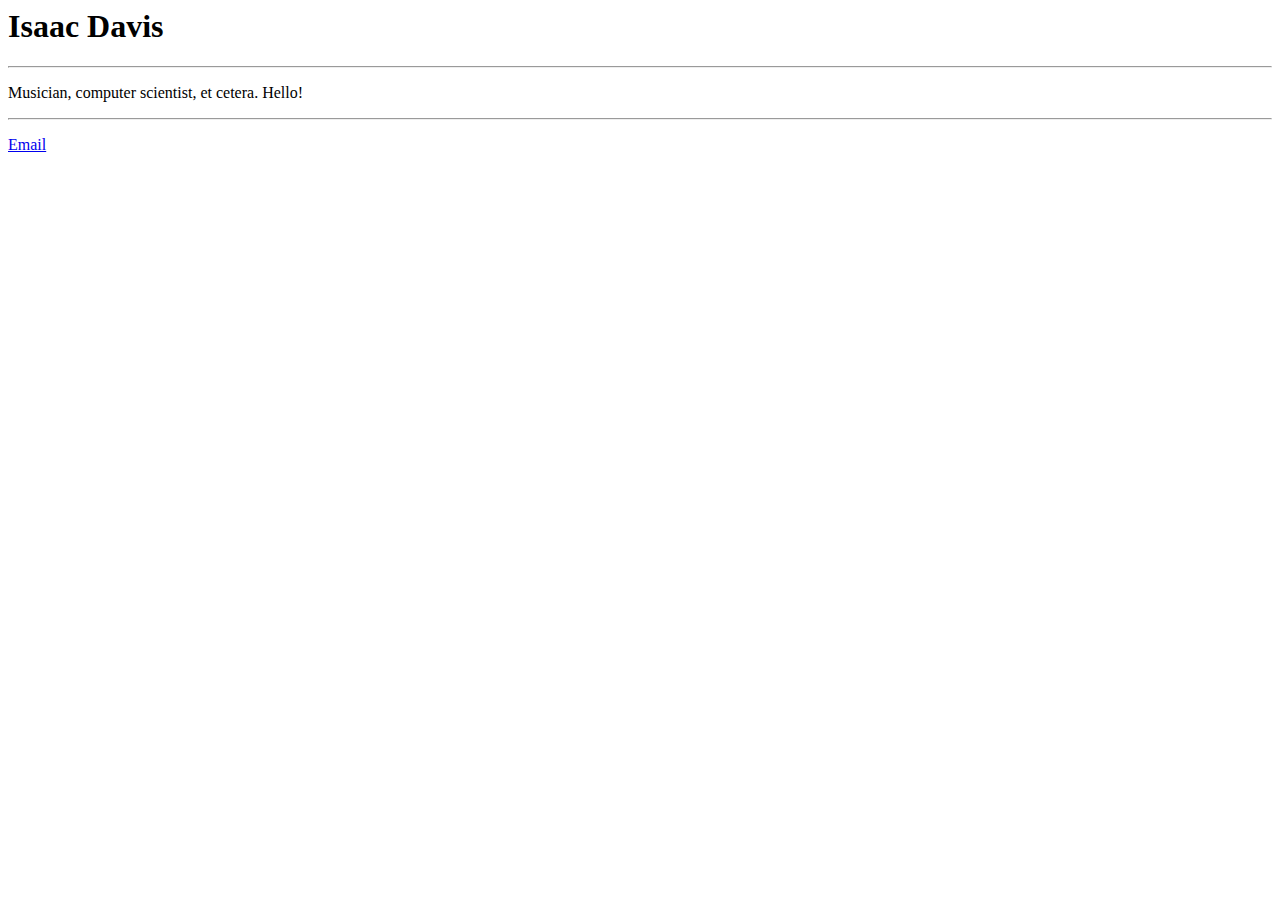
<file: index.html>
<html>
<head>
<title>Isaac Davis</title>
<meta charset="utf-8" />
<meta name="google-site-verification" content="YfTfeiSaTQtKhOH51QQpeAVEWJm2IhIGEpPnqpEZps8" />
</head>
<body>
<h1>Isaac Davis</h1>
<hr/>
<p>
Musician, computer scientist, et cetera. Hello!
</p>
<hr/>
<p>
<a href="mailto:isaac@isaacdavis.net">Email</a><br>
</p>
</body>
</html>
</file>
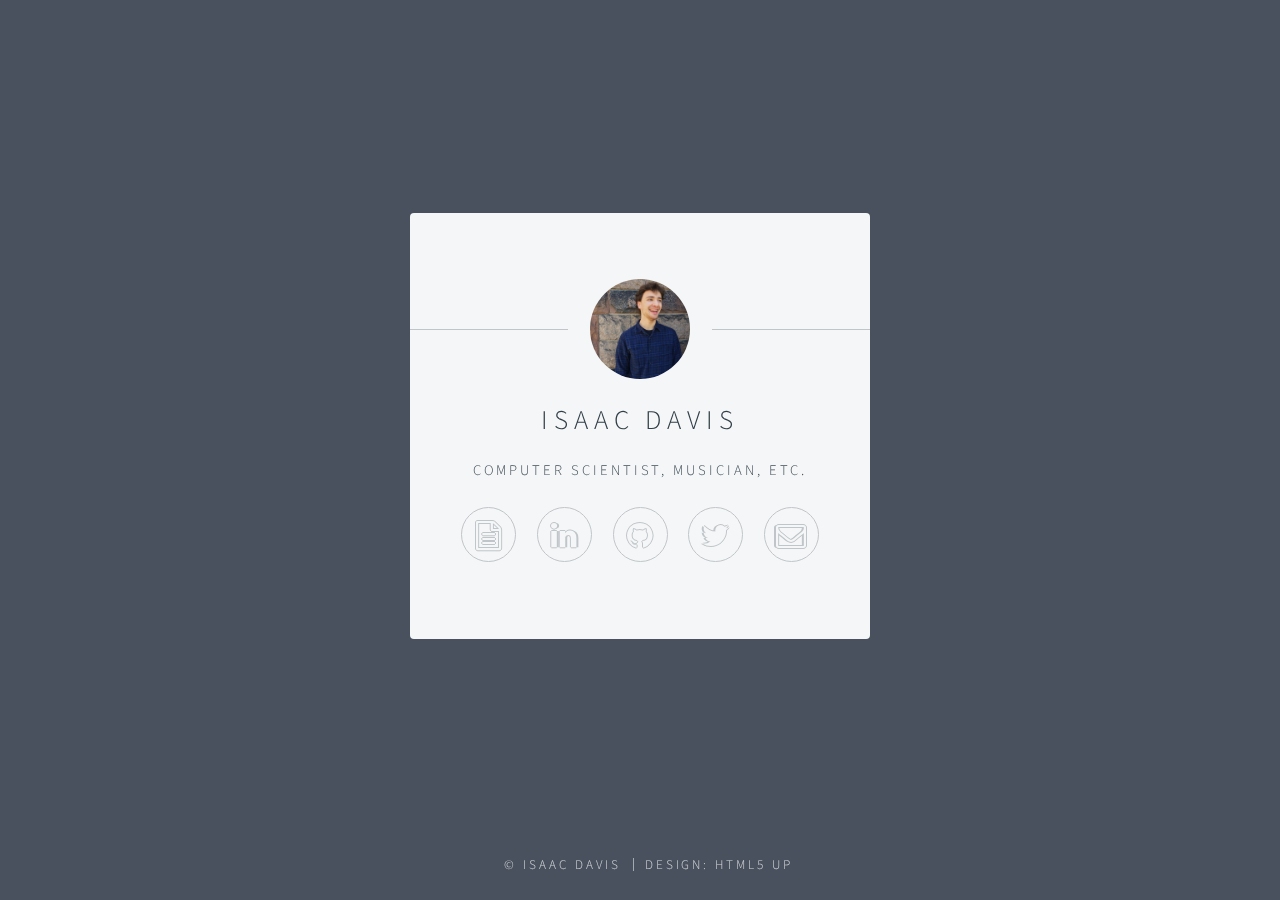
<file: old/index.html>
<!DOCTYPE HTML>
<!--
	Identity by HTML5 UP
	html5up.net | @n33co
	Free for personal and commercial use under the CCA 3.0 license (html5up.net/license)
-->
<html>
	<head>
		<title>Isaac Davis</title>
		<meta charset="utf-8" />
		<meta name="viewport" content="width=device-width, initial-scale=1" />
		<!--[if lte IE 8]><script src="assets/js/html5shiv.js"></script><![endif]-->
		<link rel="stylesheet" href="assets/css/main.css" />
		<!--[if lte IE 9]><link rel="stylesheet" href="assets/css/ie9.css" /><![endif]-->
		<!--[if lte IE 8]><link rel="stylesheet" href="assets/css/ie8.css" /><![endif]-->
		<noscript><link rel="stylesheet" href="assets/css/noscript.css" /></noscript>
        <meta name="google-site-verification" content="YfTfeiSaTQtKhOH51QQpeAVEWJm2IhIGEpPnqpEZps8" />
	</head>
	<body class="is-loading">

		<!-- Wrapper -->
			<div id="wrapper">

				<!-- Main -->
					<section id="main">
						<header>
							<span class="avatar"><img src="images/avatar.jpg" alt="" height="100" width="100" /></span>
							<h1>Isaac Davis</h1>
							<p>Computer scientist, musician, etc.</p>
						</header>
						<!--
						<hr />
						<h2>Extra Stuff!</h2>
						<form method="post" action="#">
							<div class="field">
								<input type="text" name="name" id="name" placeholder="Name" />
							</div>
							<div class="field">
								<input type="email" name="email" id="email" placeholder="Email" />
							</div>
							<div class="field">
								<div class="select-wrapper">
									<select name="department" id="department">
										<option value="">Department</option>
										<option value="sales">Sales</option>
										<option value="tech">Tech Support</option>
										<option value="null">/dev/null</option>
									</select>
								</div>
							</div>
							<div class="field">
								<textarea name="message" id="message" placeholder="Message" rows="4"></textarea>
							</div>
							<div class="field">
								<input type="checkbox" id="human" name="human" /><label for="human">I'm a human</label>
							</div>
							<div class="field">
								<label>But are you a robot?</label>
								<input type="radio" id="robot_yes" name="robot" /><label for="robot_yes">Yes</label>
								<input type="radio" id="robot_no" name="robot" /><label for="robot_no">No</label>
							</div>
							<ul class="actions">
								<li><a href="#" class="button">Get Started</a></li>
							</ul>
						</form>
						<hr />
						-->
						<footer>
							<ul class="icons">
								<li><a href="pdf/Isaac Davis Resume.pdf" class="fa-file-text-o" target="_blank">Resume</a></li>
								<li><a href="https://www.linkedin.com/in/isaac-davis-47b721b0" class="fa-linkedin" target="_blank">LinkedIn</a></li>
								<li><a href="https://github.com/isaacdavis" class="fa-github" target="_blank">Github</a></li>
								<li><a href="https://www.twitter.com/SploopyDavis" class="fa-twitter" target="_blank">Twitter</a></li>
								<li><a href="mailto:isaac_davis@brown.edu" class="fa-envelope-o">Mail</a></li>
							</ul>
						</footer>
					</section>

				<!-- Footer -->
					<footer id="footer">
						<ul class="copyright">
							<li>&copy; Isaac Davis</li>
							<li>Design: <a href="http://html5up.net">HTML5 UP</a></li>
						</ul>
					</footer>

			</div>

		<!-- Scripts -->
			<!--[if lte IE 8]><script src="assets/js/respond.min.js"></script><![endif]-->
			<script>
				if ('addEventListener' in window) {
					window.addEventListener('load', function() { document.body.className = document.body.className.replace(/\bis-loading\b/, ''); });
					document.body.className += (navigator.userAgent.match(/(MSIE|rv:11\.0)/) ? ' is-ie' : '');
				}
			</script>

	</body>
</html>
</file>
<file: old/assets/css/ie9.css>
/*
	Identity by HTML5 UP
	html5up.net | @n33co
	Free for personal and commercial use under the CCA 3.0 license (html5up.net/license)
*/

/* Basic */

	body {
		background-image: url("../../images/bg.jpg");
		background-repeat: no-repeat;
		background-size: cover;
		background-position: bottom center;
		background-attachment: fixed;
	}

		body:after {
			display: none;
		}

/* List */

	ul.icons li a:before {
		color: #c8cccf;
	}

	ul.icons li a:hover:before {
		color: #ff7496;
	}

/* Wrapper */

	#wrapper {
		text-align: center;
	}

/* Main */

	#main {
		display: inline-block;
	}
</file>
<file: old/assets/css/ie8.css>
/*
	Identity by HTML5 UP
	html5up.net | @n33co
	Free for personal and commercial use under the CCA 3.0 license (html5up.net/license)
*/

/* List */

	ul.icons li a {
		-ms-behavior: url("assets/js/PIE.htc");
	}

		ul.icons li a:before {
			text-align: center;
			font-size: 26px;
		}

/* Main */

	#main {
		-ms-behavior: url("assets/js/PIE.htc");
	}

		#main .avatar img {
			-ms-behavior: url("assets/js/PIE.htc");
		}

/* Footer */

	#footer {
		color: #fff;
	}

		#footer .copyright li {
			border-left: solid 1px #fff;
		}
</file>
<file: old/assets/css/noscript.css>
/*
	Identity by HTML5 UP
	html5up.net | @n33co
	Free for personal and commercial use under the CCA 3.0 license (html5up.net/license)
*/

/* Basic */

	body:after {
		display: none;
	}

/* Main */

	#main {
		-moz-transform: none !important;
		-webkit-transform: none !important;
		-ms-transform: none !important;
		transform: none !important;
		opacity: 1 !important;
	}
</file>
<file: old/assets/css/main.css>
@charset "UTF-8";
@import url(font-awesome.min.css);
@import url("http://fonts.googleapis.com/css?family=Source+Sans+Pro:300");

/*
	Identity by HTML5 UP
	html5up.net | @n33co
	Free for personal and commercial use under the CCA 3.0 license (html5up.net/license)
*/

/* Reset */

	html, body, div, span, applet, object, iframe, h1, h2, h3, h4, h5, h6, p, blockquote, pre, a, abbr, acronym, address, big, cite, code, del, dfn, em, img, ins, kbd, q, s, samp, small, strike, strong, sub, sup, tt, var, b, u, i, center, dl, dt, dd, ol, ul, li, fieldset, form, label, legend, table, caption, tbody, tfoot, thead, tr, th, td, article, aside, canvas, details, embed, figure, figcaption, footer, header, hgroup, menu, nav, output, ruby, section, summary, time, mark, audio, video {
		margin: 0;
		padding: 0;
		border: 0;
		font-size: 100%;
		font: inherit;
		vertical-align: baseline;
	}

	article, aside, details, figcaption, figure, footer, header, hgroup, menu, nav, section {
		display: block;
	}

	body {
		line-height: 1;
	}

	ol, ul {
		list-style: none;
	}

	blockquote, q {
		quotes: none;
	}

	blockquote:before, blockquote:after, q:before, q:after {
		content: '';
		content: none;
	}

	table {
		border-collapse: collapse;
		border-spacing: 0;
	}

	body {
		-webkit-text-size-adjust: none;
	}

/* Box Model */

	*, *:before, *:after {
		-moz-box-sizing: border-box;
		-webkit-box-sizing: border-box;
		box-sizing: border-box;
	}

/* Basic */

	@media screen and (max-width: 480px) {

		html, body {
			min-width: 320px;
		}

	}

	body.is-loading *, body.is-loading *:before, body.is-loading *:after {
		-moz-animation: none !important;
		-webkit-animation: none !important;
		-ms-animation: none !important;
		animation: none !important;
		-moz-transition: none !important;
		-webkit-transition: none !important;
		-ms-transition: none !important;
		transition: none !important;
	}

	html {
		height: 100%;
	}

	body {
		/*height: 100%;
		background-color: #ffffff;
		background-image: url("images/overlay.png"), -moz-linear-gradient(60deg, rgba(255, 165, 150, 0.5) 5%, rgba(0, 228, 255, 0.35)), url("../../images/bg.jpg");
		background-image: url("images/overlay.png"), -webkit-linear-gradient(60deg, rgba(255, 165, 150, 0.5) 5%, rgba(0, 228, 255, 0.35)), url("../../images/bg.jpg");
		background-image: url("images/overlay.png"), -ms-linear-gradient(60deg, rgba(255, 165, 150, 0.5) 5%, rgba(0, 228, 255, 0.35)), url("../../images/bg.jpg");
		background-image: url("images/overlay.png"), linear-gradient(60deg, rgba(255, 165, 150, 0.5) 5%, rgba(0, 228, 255, 0.35)), url("../../images/bg.jpg");
		background-repeat: repeat,			no-repeat,			no-repeat;
		background-size: 100px 100px, cover,				cover;
		background-position: top left,		center center,		bottom center;
		background-attachment: fixed,			fixed,				fixed;*/
		height: 100%;
		background-color: #49515e;
		// background-image: url("../../images/bg.jpg");
		background-repeat: no-repeat;
		background-size: 400px;
		background-position: top left;
		background-attachment: fixed,			fixed,				fixed;
	}

		/*body:after {
			content: '';
			display: block;
			position: fixed;
			top: 0;
			left: 0;
			width: 100%;
			height: inherit;
			opacity: 0;
			z-index: 1;
			background-color: #ffffff;
			background-image: url("images/overlay.png"), -moz-linear-gradient(60deg, rgba(0, 0, 0, 0.5) 5%, rgba(0, 0, 0, 0.35));
			background-image: url("images/overlay.png"), -webkit-linear-gradient(60deg, rgba(0, 0, 0, 0.5) 5%, rgba(0, 0, 0, 0.35));
			background-image: url("images/overlay.png"), -ms-linear-gradient(60deg, rgba(0, 0, 0, 0.5) 5%, rgba(0, 0, 0, 0.35));
			background-image: url("images/overlay.png"), linear-gradient(60deg, rgba(0, 0, 0, 0.5) 5%, rgba(0, 0, 0, 0.35));
			background-repeat: repeat,			no-repeat;
			background-size: 100px 100px, cover;
			background-position: top left,		center center;
			-moz-transition: opacity 1.75s ease-out;
			-webkit-transition: opacity 1.75s ease-out;
			-ms-transition: opacity 1.75s ease-out;
			transition: opacity 1.75s ease-out;
		}*/

		body.is-loading:after {
			opacity: 1;
		}

/* Type */

	body, input, select, textarea {
		color: #414f57;
		font-family: "Source Sans Pro", Helvetica, sans-serif;
		font-size: 14pt;
		font-weight: 300;
		line-height: 2;
		letter-spacing: 0.2em;
		text-transform: uppercase;
	}

		@media screen and (max-width: 1680px) {

			body, input, select, textarea {
				font-size: 11pt;
			}

		}

		@media screen and (max-width: 480px) {

			body, input, select, textarea {
				font-size: 10pt;
				line-height: 1.75;
			}

		}

	a {
		-moz-transition: color 0.2s ease, border-color 0.2s ease;
		-webkit-transition: color 0.2s ease, border-color 0.2s ease;
		-ms-transition: color 0.2s ease, border-color 0.2s ease;
		transition: color 0.2s ease, border-color 0.2s ease;
		color: inherit;
		text-decoration: none;
	}

		a:before {
			-moz-transition: color 0.2s ease, text-shadow 0.2s ease;
			-webkit-transition: color 0.2s ease, text-shadow 0.2s ease;
			-ms-transition: color 0.2s ease, text-shadow 0.2s ease;
			transition: color 0.2s ease, text-shadow 0.2s ease;
		}

		a:hover {
			color: #ff7496;
		}

	strong, b {
		color: #313f47;
	}

	em, i {
		font-style: italic;
	}

	p {
		margin: 0 0 1.5em 0;
	}

	h1, h2, h3, h4, h5, h6 {
		color: #313f47;
		line-height: 1.5;
		margin: 0 0 0.75em 0;
	}

		h1 a, h2 a, h3 a, h4 a, h5 a, h6 a {
			color: inherit;
			text-decoration: none;
		}

	h1 {
		font-size: 1.85em;
		letter-spacing: 0.22em;
		margin: 0 0 0.525em 0;
	}

	h2 {
		font-size: 1.25em;
	}

	h3 {
		font-size: 1em;
	}

	h4 {
		font-size: 1em;
	}

	h5 {
		font-size: 1em;
	}

	h6 {
		font-size: 1em;
	}

	@media screen and (max-width: 480px) {

		h1 {
			font-size: 1.65em;
		}

	}

	sub {
		font-size: 0.8em;
		position: relative;
		top: 0.5em;
	}

	sup {
		font-size: 0.8em;
		position: relative;
		top: -0.5em;
	}

	hr {
		border: 0;
		border-bottom: solid 1px #c8cccf;
		margin: 3em 0;
	}

/* Form */

	form {
		margin: 0 0 1.5em 0;
	}

		form > .field {
			margin: 0 0 1.5em 0;
		}

			form > .field > :last-child {
				margin-bottom: 0;
			}

	label {
		color: #313f47;
		display: block;
		font-size: 0.9em;
		margin: 0 0 0.75em 0;
	}

	input[type="text"],
	input[type="password"],
	input[type="email"],
	input[type="tel"],
	select,
	textarea {
		-moz-appearance: none;
		-webkit-appearance: none;
		-ms-appearance: none;
		appearance: none;
		border-radius: 4px;
		border: solid 1px #c8cccf;
		color: inherit;
		display: block;
		outline: 0;
		padding: 0 1em;
		text-decoration: none;
		width: 100%;
	}

		input[type="text"]:invalid,
		input[type="password"]:invalid,
		input[type="email"]:invalid,
		input[type="tel"]:invalid,
		select:invalid,
		textarea:invalid {
			box-shadow: none;
		}

		input[type="text"]:focus,
		input[type="password"]:focus,
		input[type="email"]:focus,
		input[type="tel"]:focus,
		select:focus,
		textarea:focus {
			border-color: #ff7496;
		}

	.select-wrapper {
		text-decoration: none;
		display: block;
		position: relative;
	}

		.select-wrapper:before {
			content: "";
			-moz-osx-font-smoothing: grayscale;
			-webkit-font-smoothing: antialiased;
			font-family: FontAwesome;
			font-style: normal;
			font-weight: normal;
			text-transform: none !important;
		}

		.select-wrapper:before {
			color: #c8cccf;
			display: block;
			height: 2.75em;
			line-height: 2.75em;
			pointer-events: none;
			position: absolute;
			right: 0;
			text-align: center;
			top: 0;
			width: 2.75em;
		}

		.select-wrapper select::-ms-expand {
			display: none;
		}

	input[type="text"],
	input[type="password"],
	input[type="email"],
	select {
		height: 2.75em;
	}

	textarea {
		padding: 0.75em 1em;
	}

	input[type="checkbox"],
	input[type="radio"] {
		-moz-appearance: none;
		-webkit-appearance: none;
		-ms-appearance: none;
		appearance: none;
		display: block;
		float: left;
		margin-right: -2em;
		opacity: 0;
		width: 1em;
		z-index: -1;
	}

		input[type="checkbox"] + label,
		input[type="radio"] + label {
			text-decoration: none;
			color: #414f57;
			cursor: pointer;
			display: inline-block;
			font-size: 1em;
			font-weight: 300;
			padding-left: 2.4em;
			padding-right: 0.75em;
			position: relative;
		}

			input[type="checkbox"] + label:before,
			input[type="radio"] + label:before {
				-moz-osx-font-smoothing: grayscale;
				-webkit-font-smoothing: antialiased;
				font-family: FontAwesome;
				font-style: normal;
				font-weight: normal;
				text-transform: none !important;
			}

			input[type="checkbox"] + label:before,
			input[type="radio"] + label:before {
				border-radius: 4px;
				border: solid 1px #c8cccf;
				content: '';
				display: inline-block;
				height: 1.65em;
				left: 0;
				line-height: 1.58125em;
				position: absolute;
				text-align: center;
				top: 0.15em;
				width: 1.65em;
			}

		input[type="checkbox"]:checked + label:before,
		input[type="radio"]:checked + label:before {
			color: #ff7496;
			content: '\f00c';
		}

		input[type="checkbox"]:focus + label:before,
		input[type="radio"]:focus + label:before {
			border-color: #ff7496;
		}

	input[type="checkbox"] + label:before {
		border-radius: 4px;
	}

	input[type="radio"] + label:before {
		border-radius: 100%;
	}

	::-webkit-input-placeholder {
		color: #616f77 !important;
		opacity: 1.0;
	}

	:-moz-placeholder {
		color: #616f77 !important;
		opacity: 1.0;
	}

	::-moz-placeholder {
		color: #616f77 !important;
		opacity: 1.0;
	}

	:-ms-input-placeholder {
		color: #616f77 !important;
		opacity: 1.0;
	}

	.formerize-placeholder {
		color: #616f77 !important;
		opacity: 1.0;
	}

/* Icon */

	.icon {
		text-decoration: none;
		position: relative;
		border-bottom: none;
	}

		.icon:before {
			-moz-osx-font-smoothing: grayscale;
			-webkit-font-smoothing: antialiased;
			font-family: FontAwesome;
			font-style: normal;
			font-weight: normal;
			text-transform: none !important;
		}

		.icon > .label {
			display: none;
		}

/* List */

	ol {
		list-style: decimal;
		margin: 0 0 1.5em 0;
		padding-left: 1.25em;
	}

		ol li {
			padding-left: 0.25em;
		}

	ul {
		list-style: disc;
		margin: 0 0 1.5em 0;
		padding-left: 1em;
	}

		ul li {
			padding-left: 0.5em;
		}

		ul.alt {
			list-style: none;
			padding-left: 0;
		}

			ul.alt li {
				border-top: solid 1px #c8cccf;
				padding: 0.5em 0;
			}

				ul.alt li:first-child {
					border-top: 0;
					padding-top: 0;
				}

		ul.icons {
			cursor: default;
			list-style: none;
			padding-left: 0;
			margin-top: -0.675em;
		}

			ul.icons li {
				display: inline-block;
				padding: 0.675em 0.5em;
			}

				ul.icons li a {
					text-decoration: none;
					position: relative;
					display: block;
					width: 3.75em;
					height: 3.75em;
					border-radius: 100%;
					border: solid 1px #c8cccf;
					line-height: 3.75em;
					overflow: hidden;
					text-align: center;
					text-indent: 3.75em;
					white-space: nowrap;
				}

					ul.icons li a:before {
						-moz-osx-font-smoothing: grayscale;
						-webkit-font-smoothing: antialiased;
						font-family: FontAwesome;
						font-style: normal;
						font-weight: normal;
						text-transform: none !important;
					}

					ul.icons li a:before {
						color: #ffffff;
						text-shadow: 1.25px 0px 0px #c8cccf, -1.25px 0px 0px #c8cccf, 0px 1.25px 0px #c8cccf, 0px -1.25px 0px #c8cccf;
					}

					ul.icons li a:hover:before {
						text-shadow: 1.25px 0px 0px #ff7496, -1.25px 0px 0px #ff7496, 0px 1.25px 0px #ff7496, 0px -1.25px 0px #ff7496;
					}

					ul.icons li a:before {
						position: absolute;
						top: 0;
						left: 0;
						width: inherit;
						height: inherit;
						font-size: 1.85rem;
						line-height: inherit;
						text-align: center;
						text-indent: 0;
					}

					ul.icons li a:hover {
						border-color: #ff7496;
					}

			@media screen and (max-width: 480px) {

				ul.icons li a:before {
					font-size: 1.5rem;
				}

			}

		ul.actions {
			cursor: default;
			list-style: none;
			padding-left: 0;
		}

			ul.actions li {
				display: inline-block;
				padding: 0 0.75em 0 0;
				vertical-align: middle;
			}

				ul.actions li:last-child {
					padding-right: 0;
				}

	dl {
		margin: 0 0 1.5em 0;
	}

		dl dt {
			display: block;
			margin: 0 0 0.75em 0;
		}

		dl dd {
			margin-left: 1.5em;
		}

/* Button */

	input[type="submit"],
	input[type="reset"],
	input[type="button"],
	button,
	.button {
		-moz-appearance: none;
		-webkit-appearance: none;
		-ms-appearance: none;
		appearance: none;
		-moz-transition: background-color 0.2s ease-in-out, border-color 0.2s ease-in-out, color 0.2s ease-in-out;
		-webkit-transition: background-color 0.2s ease-in-out, border-color 0.2s ease-in-out, color 0.2s ease-in-out;
		-ms-transition: background-color 0.2s ease-in-out, border-color 0.2s ease-in-out, color 0.2s ease-in-out;
		transition: background-color 0.2s ease-in-out, border-color 0.2s ease-in-out, color 0.2s ease-in-out;
		display: inline-block;
		height: 2.75em;
		line-height: 2.75em;
		padding: 0 1.5em;
		background-color: transparent;
		border-radius: 4px;
		border: solid 1px #c8cccf;
		color: #414f57 !important;
		cursor: pointer;
		text-align: center;
		text-decoration: none;
		white-space: nowrap;
	}

		input[type="submit"]:hover,
		input[type="reset"]:hover,
		input[type="button"]:hover,
		button:hover,
		.button:hover {
			border-color: #ff7496;
			color: #ff7496 !important;
		}

		input[type="submit"].icon,
		input[type="reset"].icon,
		input[type="button"].icon,
		button.icon,
		.button.icon {
			padding-left: 1.35em;
		}

			input[type="submit"].icon:before,
			input[type="reset"].icon:before,
			input[type="button"].icon:before,
			button.icon:before,
			.button.icon:before {
				margin-right: 0.5em;
			}

		input[type="submit"].fit,
		input[type="reset"].fit,
		input[type="button"].fit,
		button.fit,
		.button.fit {
			display: block;
			width: 100%;
			margin: 0 0 0.75em 0;
		}

		input[type="submit"].small,
		input[type="reset"].small,
		input[type="button"].small,
		button.small,
		.button.small {
			font-size: 0.8em;
		}

		input[type="submit"].big,
		input[type="reset"].big,
		input[type="button"].big,
		button.big,
		.button.big {
			font-size: 1.35em;
		}

		input[type="submit"].disabled, input[type="submit"]:disabled,
		input[type="reset"].disabled,
		input[type="reset"]:disabled,
		input[type="button"].disabled,
		input[type="button"]:disabled,
		button.disabled,
		button:disabled,
		.button.disabled,
		.button:disabled {
			-moz-pointer-events: none;
			-webkit-pointer-events: none;
			-ms-pointer-events: none;
			pointer-events: none;
			opacity: 0.5;
		}

/* Main */

	#main {
		position: relative;
		max-width: 100%;
		min-width: 27em;
		padding: 4.5em 3em 3em 3em ;
		background: #ffffff;
		border-radius: 4px;
		cursor: default;
		opacity: 0.95;
		text-align: center;
		-moz-transform-origin: 50% 50%;
		-webkit-transform-origin: 50% 50%;
		-ms-transform-origin: 50% 50%;
		transform-origin: 50% 50%;
		-moz-transform: rotateX(0deg);
		-webkit-transform: rotateX(0deg);
		-ms-transform: rotateX(0deg);
		transform: rotateX(0deg);
		-moz-transition: opacity 1s ease, -moz-transform 1s ease;
		-webkit-transition: opacity 1s ease, -webkit-transform 1s ease;
		-ms-transition: opacity 1s ease, -ms-transform 1s ease;
		transition: opacity 1s ease, transform 1s ease;
	}

		#main .avatar {
			position: relative;
			display: block;
			margin-bottom: 1.5em;
		}

			#main .avatar img {
				display: block;
				margin: 0 auto;
				border-radius: 100%;
				box-shadow: 0 0 0 1.5em #ffffff;
			}

			#main .avatar:before {
				content: '';
				display: block;
				position: absolute;
				top: 50%;
				left: -3em;
				width: calc(100% + 6em);
				height: 1px;
				z-index: -1;
				background: #c8cccf;
			}

		@media screen and (max-width: 480px) {

			#main {
				min-width: 0;
				width: 100%;
				padding: 4em 2em 2.5em 2em ;
			}

				#main .avatar:before {
					left: -2em;
					width: calc(100% + 4em);
				}

		}

		body.is-loading #main {
			opacity: 0;
			-moz-transform: rotateX(15deg);
			-webkit-transform: rotateX(15deg);
			-ms-transform: rotateX(15deg);
			transform: rotateX(15deg);
		}

/* Footer */

	#footer {
		-moz-align-self: -moz-flex-end;
		-webkit-align-self: -webkit-flex-end;
		-ms-align-self: -ms-flex-end;
		align-self: flex-end;
		width: 100%;
		padding: 1.5em 0 0 0;
		color: rgba(255, 255, 255, 0.75);
		cursor: default;
		text-align: center;
	}

		#footer .copyright {
			margin: 0;
			padding: 0;
			font-size: 0.9em;
			list-style: none;
		}

			#footer .copyright li {
				display: inline-block;
				margin: 0 0 0 0.45em;
				padding: 0 0 0 0.85em;
				border-left: solid 1px rgba(255, 255, 255, 0.5);
				line-height: 1;
			}

				#footer .copyright li:first-child {
					border-left: 0;
				}

/* Wrapper */

	#wrapper {
		display: -moz-flex;
		display: -webkit-flex;
		display: -ms-flex;
		display: flex;
		-moz-align-items: center;
		-webkit-align-items: center;
		-ms-align-items: center;
		align-items: center;
		-moz-justify-content: space-between;
		-webkit-justify-content: space-between;
		-ms-justify-content: space-between;
		justify-content: space-between;
		-moz-flex-direction: column;
		-webkit-flex-direction: column;
		-ms-flex-direction: column;
		flex-direction: column;
		-moz-perspective: 1000px;
		-webkit-perspective: 1000px;
		-ms-perspective: 1000px;
		perspective: 1000px;
		position: relative;
		min-height: 100%;
		padding: 1.5em;
		z-index: 2;
	}

		#wrapper > * {
			z-index: 1;
		}

		#wrapper:before {
			content: '';
			display: block;
		}

		@media screen and (max-width: 360px) {

			#wrapper {
				padding: 0.75em;
			}

		}

		body.is-ie #wrapper {
			height: 100%;
		}
</file>
